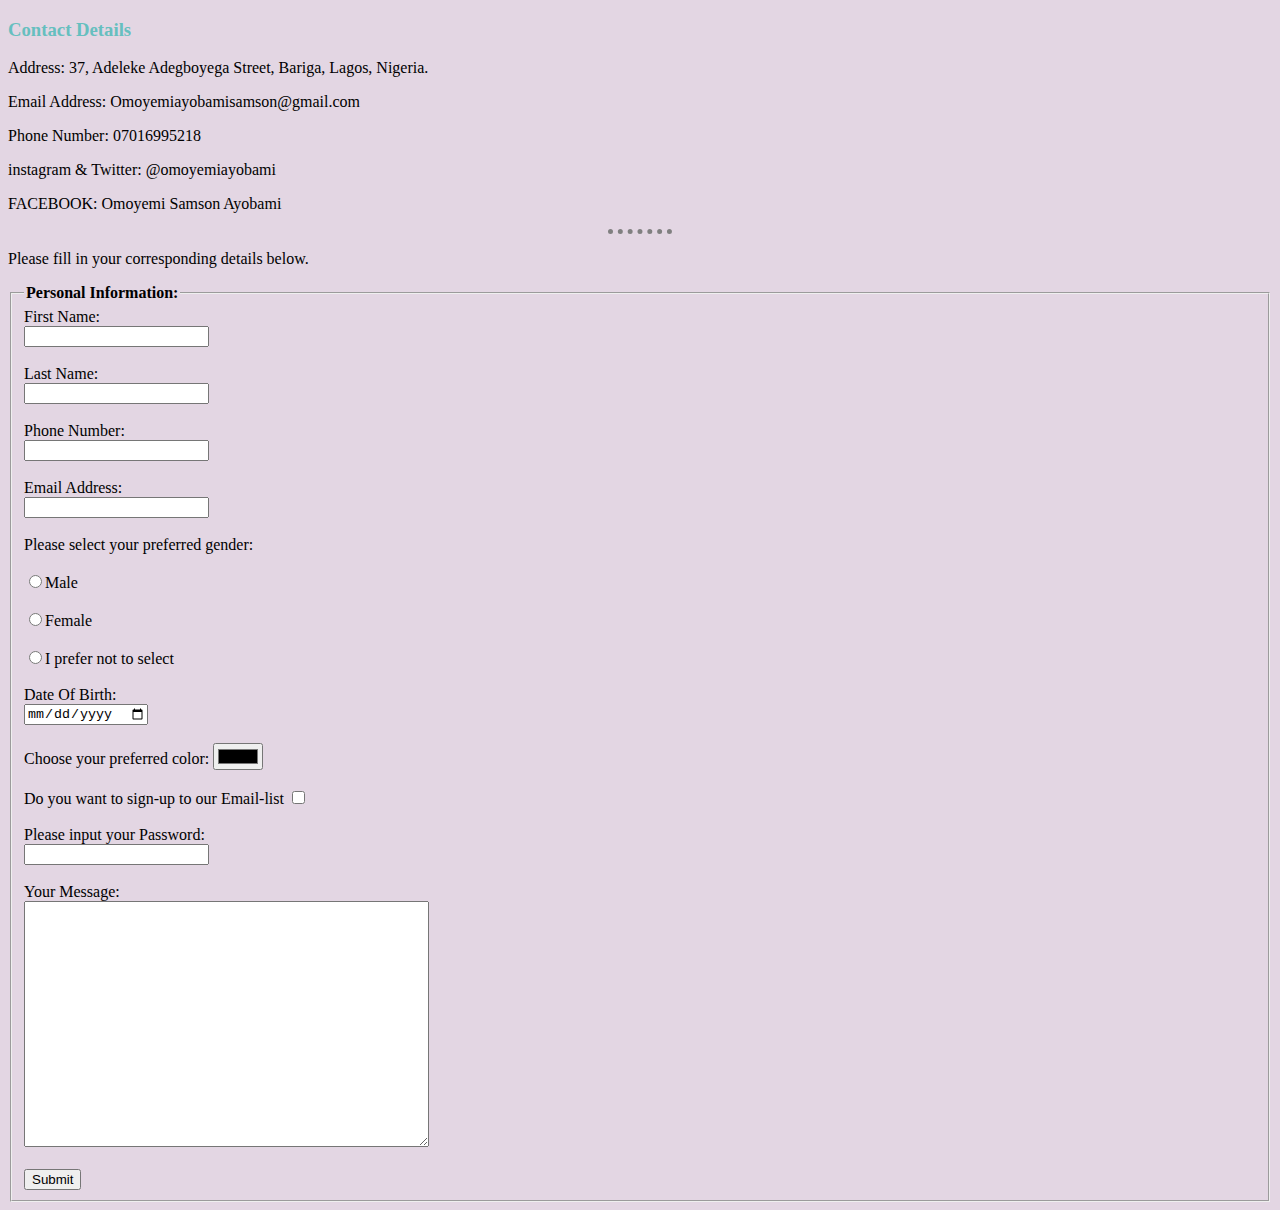
<file: Contact-me.html>
<!DOCTYPE html>
<html lang="en" dir="ltr">

<head>
  <meta charset="utf-8">
  <title>Contact Me</title>
    <link rel="stylesheet" href="css/styles.css">
</head>

<body>
  <h3>Contact Details</h3>
  <p>Address: 37, Adeleke Adegboyega Street, Bariga, Lagos, Nigeria.</p>
  <p>Email Address: Omoyemiayobamisamson@gmail.com</p>
  <p>Phone Number: 07016995218</p>
  <p>instagram & Twitter: @omoyemiayobami</p>
  <p>FACEBOOK: Omoyemi Samson Ayobami</p>
  <hr>
  <p>Please fill in your corresponding details below.</p>
  <form action="Submit-Return.html" method="post" enctype="text/plain">
    <fieldset>
      <legend><strong>Personal Information:</strong></legend>
      First Name:<br>
      <input type="text" name="firstname" value=""><br><br>
      Last Name:<br>
      <input type="text" name="lastname" value=""><br><br>
      Phone Number:<br>
      <input type="number" name="" value=""><br><br>
      Email Address:<br>
      <input type="email" name="emailaddress" value=""><br><br>
      Please select your preferred gender:<br><br>
      <input type="radio" name="gender" value="Male">Male<br><br>
      <input type="radio" name="gender" value="Female">Female<br><br>
      <input type="radio" name="gender" value="I prefer not to select">I prefer not to select<br><br>
      Date Of Birth:<br>
      <input type="date" name="" value=""><br><br>
      <label>Choose your preferred color:</label>
      <input type="color" name="" value=""><br><br>
      <label>Do you want to sign-up to our Email-list</label>
      <input type="checkbox" name="" value=""><br><br>
      Please input your Password:<br>
      <input type="password" name="" value=""><br><br>
      <label>Your Message:</label><br>
      <textarea name="name" rows="16" cols="48"></textarea><br><br>
      <input type="submit" name="">
    </fieldset>
  </form>
</body>

</html>
</file>
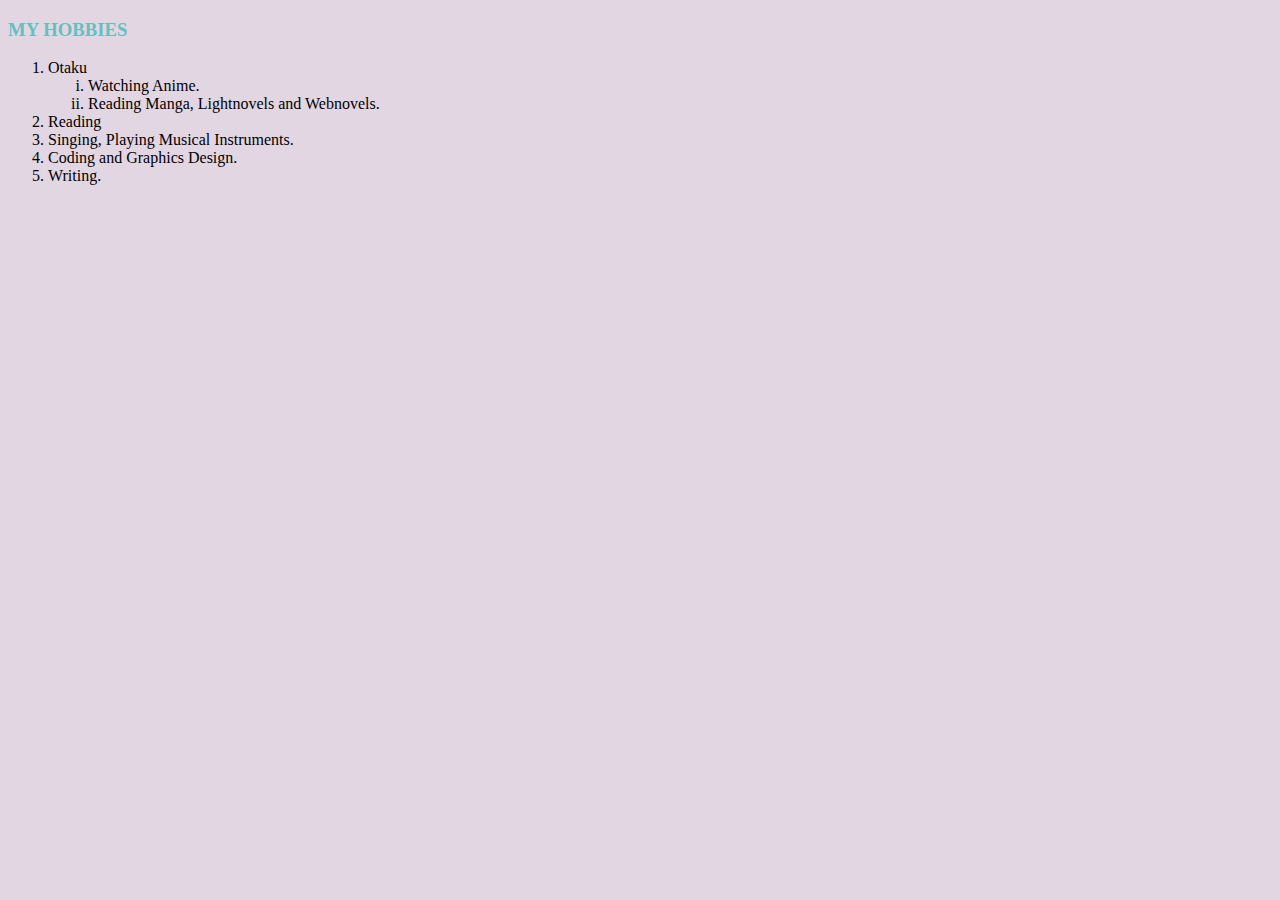
<file: My-Hobbies.html>
<!DOCTYPE html>
<html lang="en" dir="ltr">
  <head>
    <meta charset="utf-8">
    <title>My Hobbies</title>
      <link rel="stylesheet" href="css/styles.css">
  </head>
  <body>
    <h3>MY HOBBIES</h3>
    <ol>
      <li>Otaku
        <ol type='i'>
          <li>Watching Anime.</li>
          <li>Reading Manga, Lightnovels and Webnovels.</li>
        </ol>
      </li>
      <li>Reading</li>
      <li>Singing, Playing Musical Instruments.</li>
      <li>Coding and Graphics Design.</li>
      <li>Writing.</li>
    </ol>
  </body>
</html>
</file>
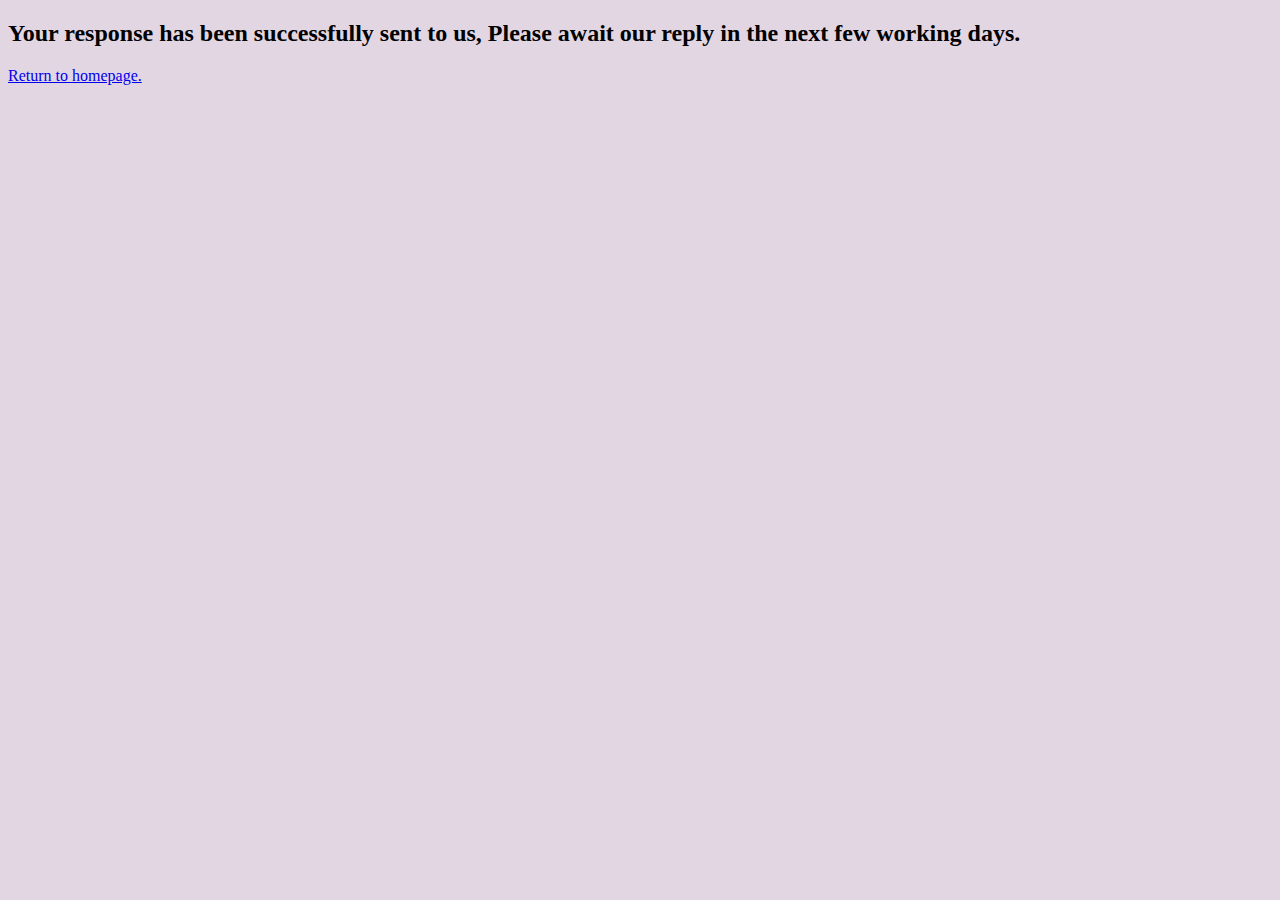
<file: Submit-Return.html>
<!DOCTYPE html>
<html lang="en" dir="ltr">
  <head>
    <meta charset="utf-8">
    <title>Successful Reply.</title>
      <link rel="stylesheet" href="css/styles.css">
  </head>
  <body>
    <h2>Your response has been successfully sent to us, Please await our reply in the next few working days.</h2>
    <a href="index.html">Return to homepage.</a>
  </body>
</html>
</file>
<file: css/styles.css>
body {
      background-color: #E3D6E3;
    }

    hr {
      border-style: dotted none none;
      border-color: grey;
      width: 5%;
      border-width: 5px;
    }

    h1 {
      color: #66BFBF
    }

    h3 {
      color: #66BFBF
    }


    div {
      text-align: justify;
    }
</file>
